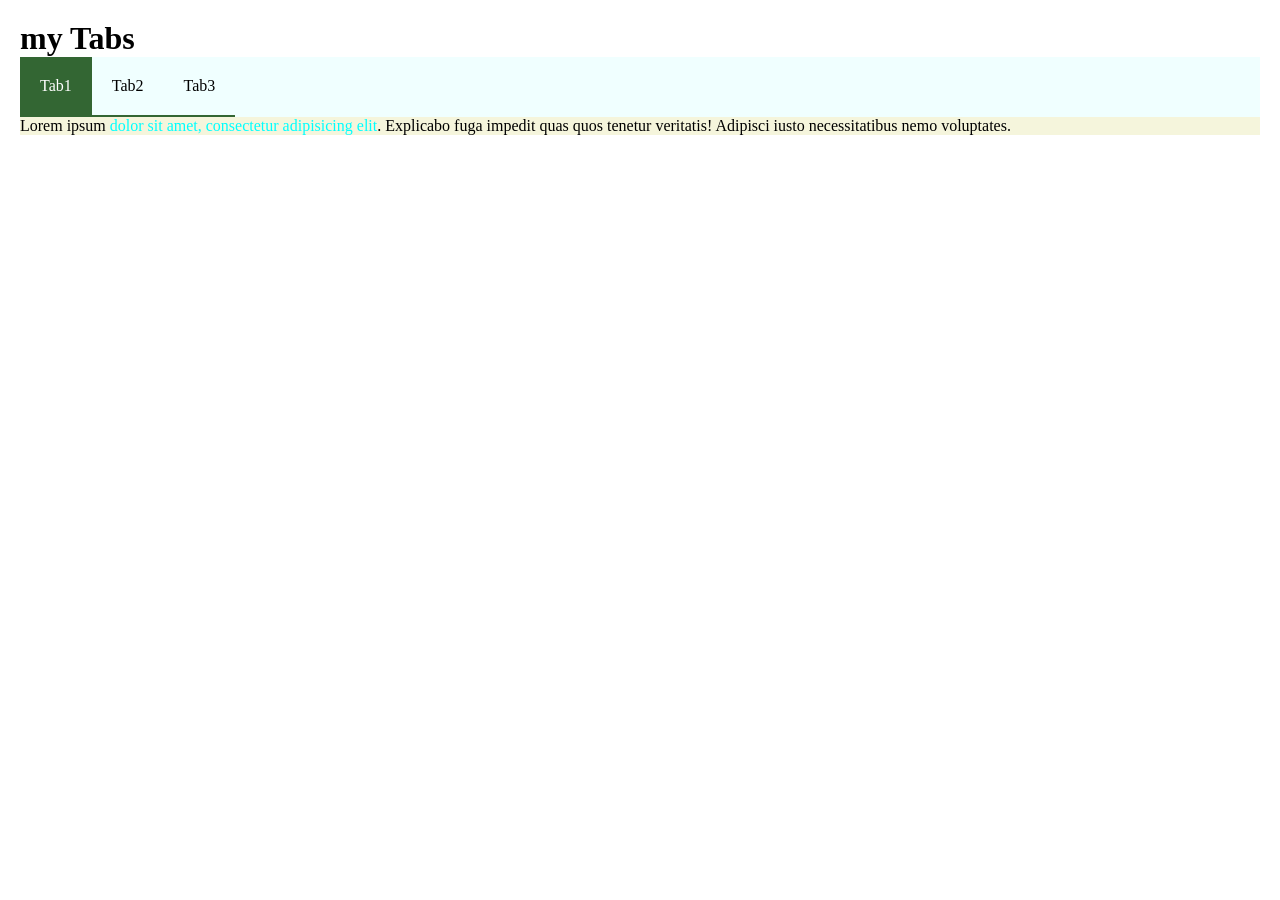
<file: FE115_CW-cw_21.02/cw/index.html>
<!DOCTYPE html>
<html lang="en">
<head>
    <meta charset="UTF-8">
    <title>Title</title>
    <link rel="stylesheet" href="style.css">
</head>
<body>
    <h1>my Tabs</h1>
    <div class="tabs-conteiner">
        <ul class="tabs">
            <li class="active">Tab1</li>
            <li>Tab2</li>
            <li>Tab3</li>
        </ul>
        <ul class="tab-content">
            <li class="active">Lorem ipsum <span class="tooltip" title="Подсказка 2">dolor sit amet, consectetur adipisicing elit</span>. Explicabo fuga impedit quas quos tenetur
                veritatis! Adipisci iusto necessitatibus nemo voluptates.
            </li>
            <li>Accusamus architecto atque consectetur dolores, in inventore ipsa iusto laboriosam libero obcaecati
                praesentium quos rem saepe sed temporibus, totam unde.
            </li>
            <li>Aperiam assumenda dicta <span class="tooltip" title="Подсказка">dolore dolorum et, eum fuga</span> hic id incidunt labore nisi nobis perferendis quia,
                unde voluptatibus. Incidunt, similique!
            </li>
        </ul>
    </div>
    <script src="./tabs.js"></script>
</body>
</html>
</file>
<file: FE115_CW-cw_21.02/cw/style.css>
*{
    margin: 0;
    padding: 0;
}

body{
    padding: 20px;
}

.tabs-conteiner{
    background: beige;
}

ul{
    list-style: none;
}

.tabs-conteiner .tabs{
    display: flex;
    background: azure;
}

.tabs-conteiner .tabs li{
    border-bottom: 2px solid #363;
    padding: 20px;
}

.tabs-conteiner .tabs li:hover{
    background: #336633;
    color: #fff;
    cursor: pointer;
}

.tabs-conteiner .tabs li.active{
    background: #336633;
    color: #fff;
}

.tabs-conteiner .tab-content li{
    display: none;
}

.tabs-conteiner .tab-content li.active{
    display: block;
}

.tooltip{
    color: aqua;
    cursor: pointer;
}

.tooltip-element{
    
    width: 200px;
    padding: 4px;
    border: 1px solid #ede;
    border-radius: 10px;
    position: absolute;
    background-color: #fff;
    text-align: center;
}
</file>
